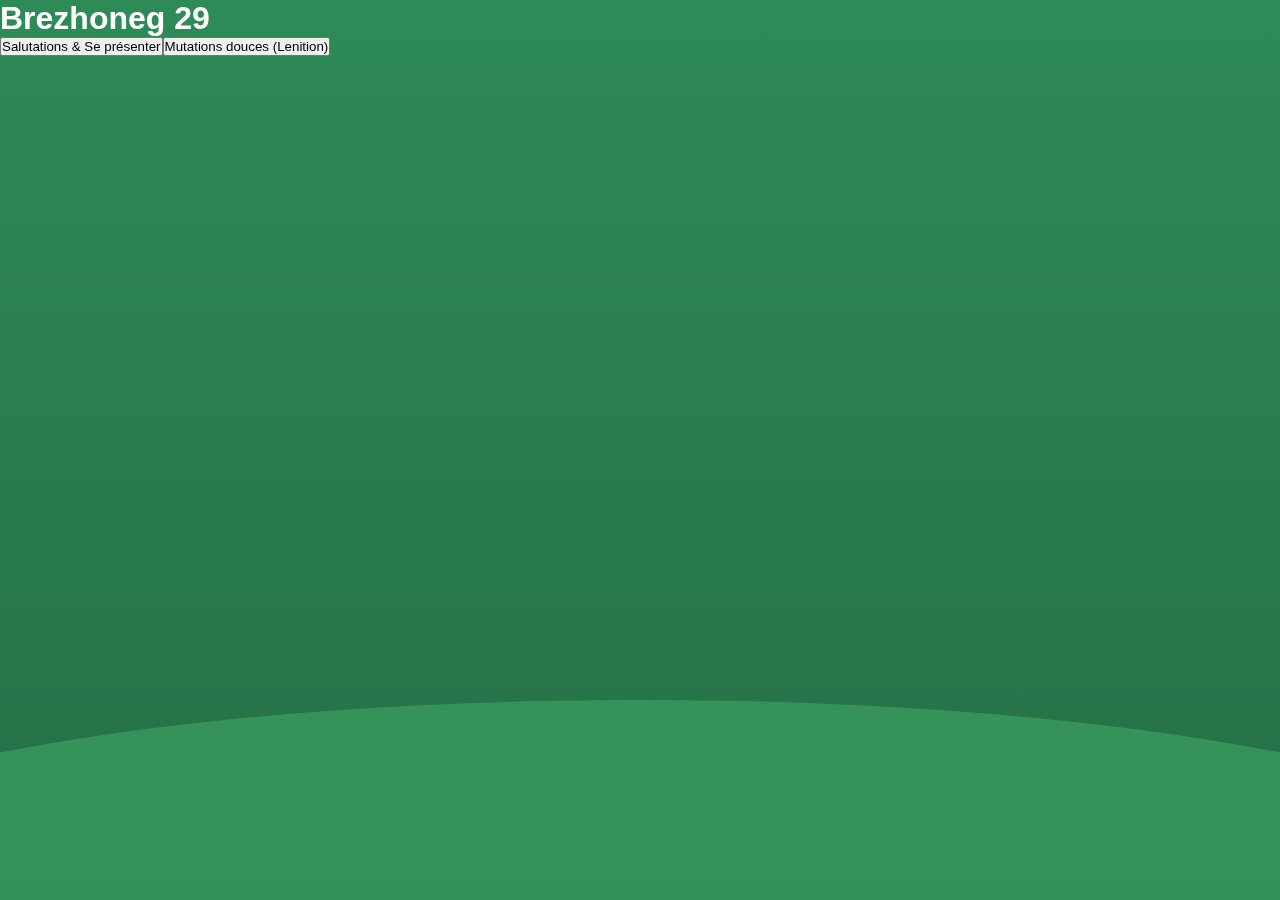
<file: index.html>
<!DOCTYPE html>
<html lang="fr">
<head>
  <meta charset="UTF-8">
  <title>Brezhoneg 29</title>
  <link rel="stylesheet" href="style.css">
</head>
<body>

<h1>Brezhoneg 29</h1>
<div id="themes"></div>

<script src="app.js"></script>
</body>
</html>
</file>
<file: style.css>
/* ===== Reset simple ===== */

* {
  margin: 0;
  padding: 0;
  box-sizing: border-box;
}

/* ===== Body général ===== */

body {
  font-family: "Segoe UI", Arial, sans-serif;
  min-height: 100vh;
  color: white;
  overflow-x: hidden;
  position: relative;
}

/* ===== Fond vert principal ===== */

body::before {
  content: "";
  position: fixed;
  inset: 0;

  background: linear-gradient(
    180deg,
    #2e8b57 0%,
    #2a7f50 40%,
    #246e45 100%
  );

  z-index: -3;
}

/* ===== Vague 1 ===== */

body::after {
  content: "";
  position: fixed;
  bottom: -150px;
  left: -20%;
  width: 140%;
  height: 350px;

  background: #3ca162;
  border-radius: 50%;

  z-index: -2;
  opacity: 0.7;
}

/* ===== Vague 2 ===== */

.wave {
  position: fixed;
  bottom: -200px;
  right: -20%;
  width: 150%;
  height: 400px;

  background: #2f8d57;
  border-radius: 50%;

  z-index: -1;
  opacity: 0.7;
}

/* ===== Titre principal ===== */

.title {
  text-align: center;
  margin-top: 60px;
  font-size: 2.2rem;
  font-weight: 600;
}

/* ===== Carte blanche centrale ===== */

.card {
  background: white;
  color: #1d4d2d;

  width: 90%;
  max-width: 420px;

  margin: 40px auto;
  padding: 30px;

  border-radius: 18px;
  box-shadow: 0 8px 25px rgba(0,0,0,0.25);

  text-align: center;
}

/* ===== Input ===== */

input {
  width: 100%;
  padding: 12px;

  border-radius: 10px;
  border: 2px solid #ddd;

  font-size: 16px;
  margin-top: 15px;
}

/* ===== Bouton Next ===== */

.next-btn {
  margin-top: 25px;
  padding: 14px 35px;

  background: linear-gradient(
    180deg,
    #45b36b,
    #2f8d57
  );

  border: none;
  border-radius: 14px;

  color: white;
  font-size: 18px;
  font-weight: bold;

  cursor: pointer;

  box-shadow: 0 4px 0 #1f5f3a;
  transition: 0.2s;
}

.next-btn:hover {
  transform: translateY(-2px);
}

.next-btn:active {
  transform: translateY(2px);
  box-shadow: 0 1px 0 #1f5f3a;
}

/* ===== Gwen ha du ===== */

.flag {
  position: fixed;
  top: 15px;
  right: 15px;
  width: 60px;
}
</file>
